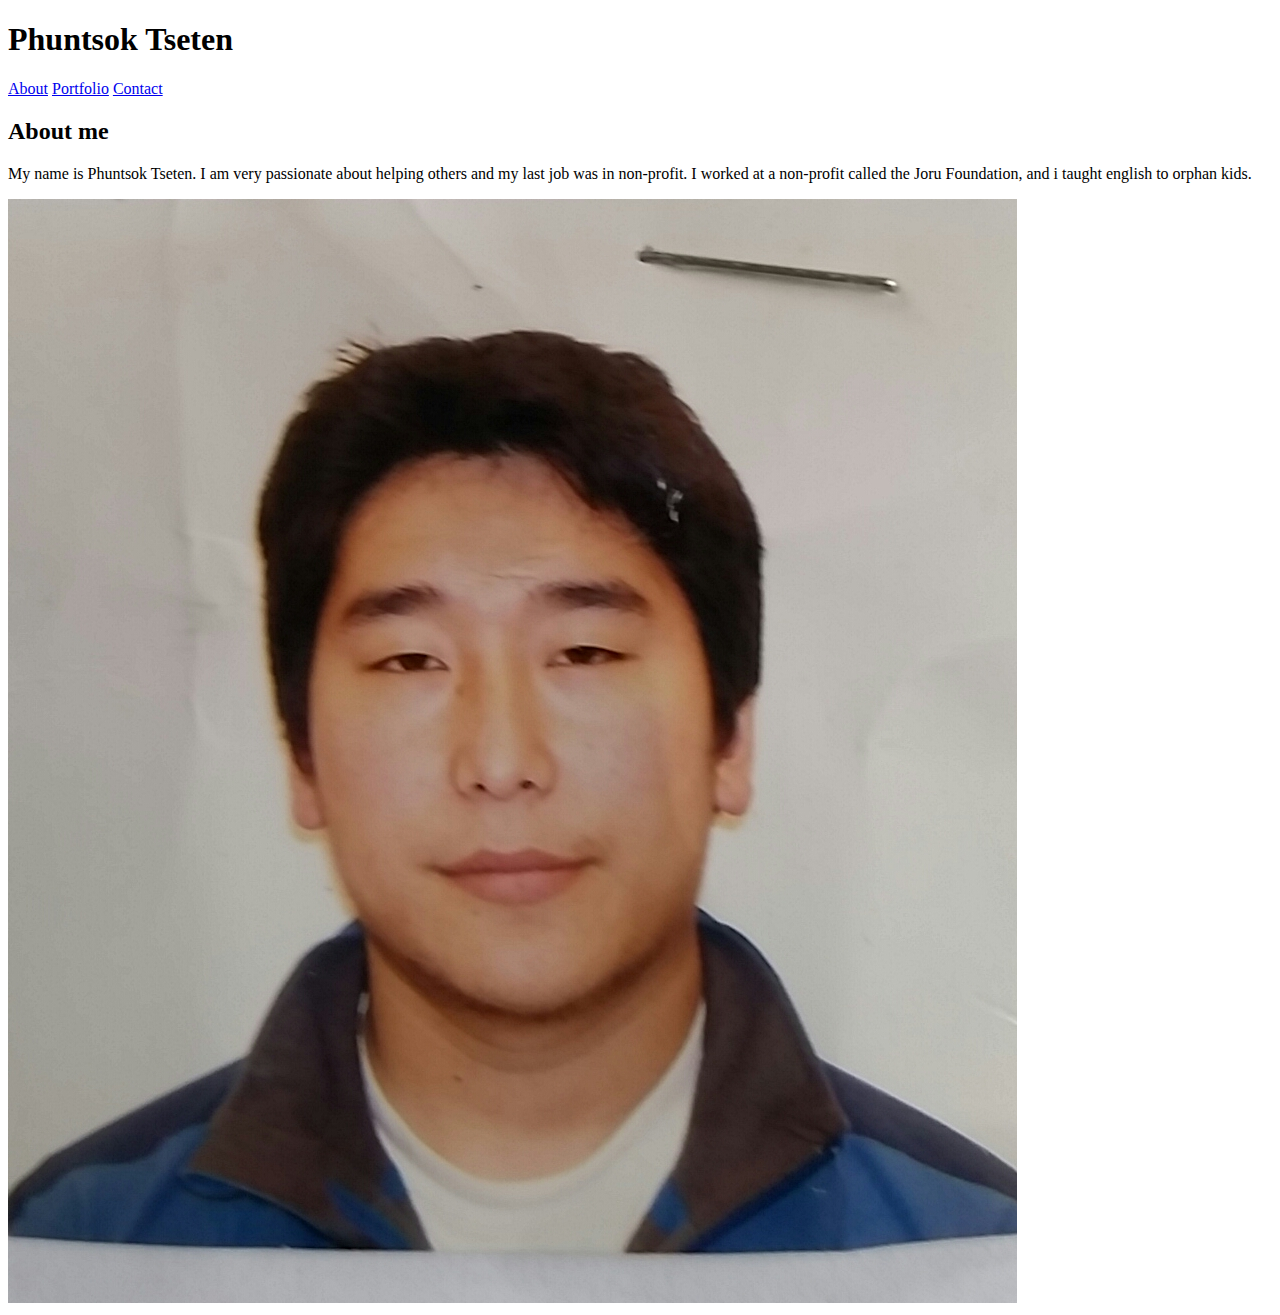
<file: index.html>
<!DOCTYPE html>
<html>
 <head>
     <title>My personal homepage</title>
   <body>
       <div>
           <h1>Phuntsok Tseten</h1>
           <a href="/">About</a>
           <a href="/">Portfolio</a>
           <a href="/">Contact</a>
       </div>
       <div>
       	<h2>About me</h2>
       	<p>My name is Phuntsok Tseten. I am very passionate about helping others and my last job was in non-profit. I worked at a non-profit called the Joru Foundation, and i taught english to orphan kids.</p>
       	<img src="assets/images/D2F9BECA-9730-4C2D-9660-DAFB69F94EC0.JPG" alt="my profile pic">
   </body>
 </head>
 </html>
</file>
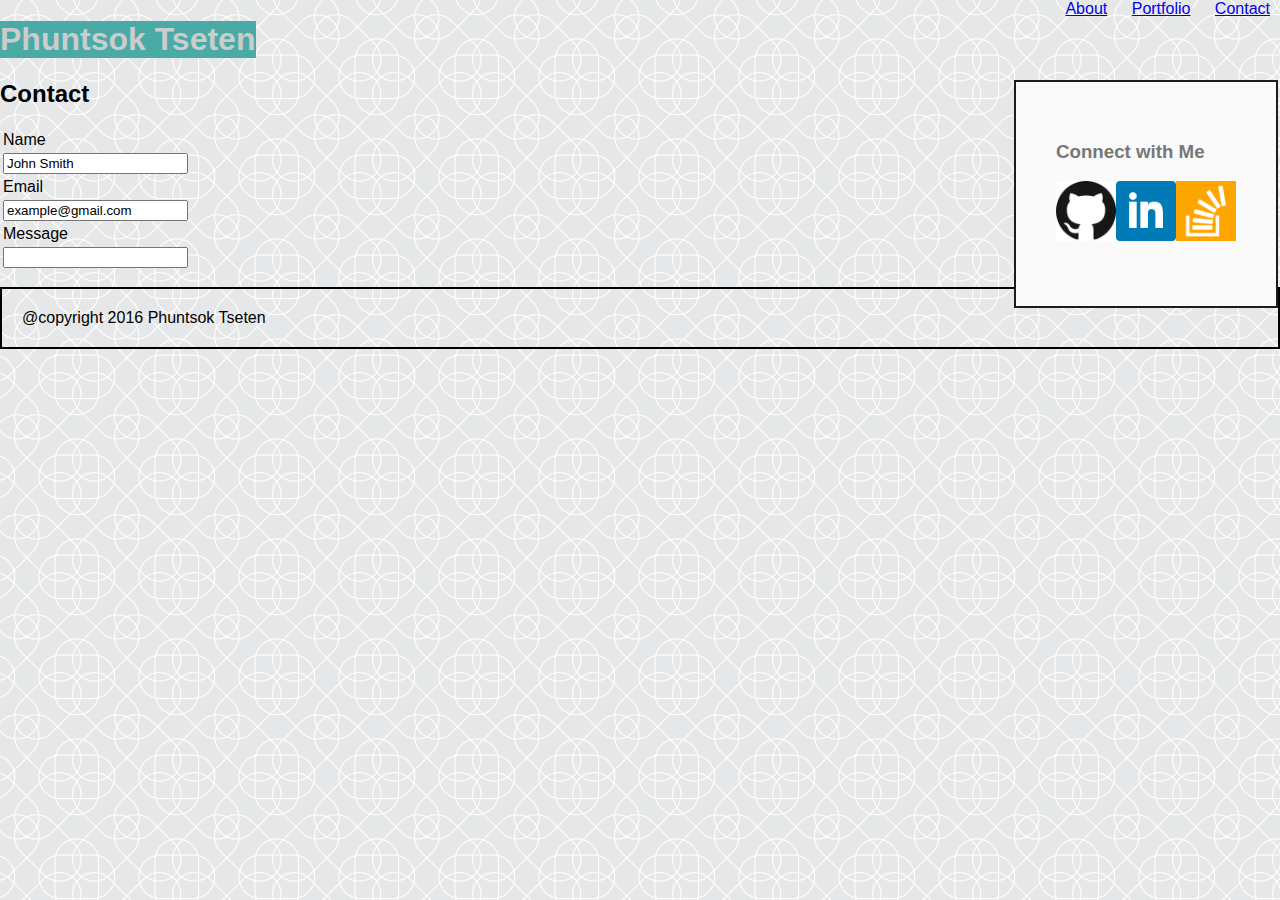
<file: contact.html>
<!DOCTYPE html>
<html>
  <head>
    <title>My personal homepage</title>
    <link rel="stylesheet" type="text/css" href="assets/css/style.css"/>
  </head>
  <body>
       
    <div>      
      <h1>Phuntsok Tseten</h1>
       
      <nav>
        <ul>
          <li><a href="./index.html">About</a></li>
          <li><a href="./portfolio.html">Portfolio</a></li>
          <li><a href="./contact.html">Contact</a></li>
        </ul>
      </nav>
    </div>      
    <div class="container">     
      <h3>Connect with Me</h3>      
      <a href="https://github.com/ptseten/ptseten.github.io"><img src="assets/images/githubimage.png" alt="githuimage" style="width:60px;height:60px;"></a>
      <a href="https://www.linkedin.com/in/phuntsok-tseten-ab656338/"><img src="assets/images/linkedinlogo.png" alt="linkedinimage" style="width:60px;height:60px;"></a>        
      <a href="https://stackoverflow.com/users/8706166/phuntsok-tseten?tab=profile"><img src="assets/images/stackoverflowimage.png" alt="stackoverflowimage" style="width:60px;height:60px;"></a>      
    </div>
    
     <div class="contact">
      <h2>Contact</h2>
     </div>

     <table style="width:100%">
      <tr>
        <td>Name</td>
      </tr>
      <tr>
          <td><input type="text" name="FirstName" value="John Smith"></td>
      </tr>
      <tr>
          <td>Email</td>
      </tr>
      <tr>
      <td><input type="text" name="Email" value="example@gmail.com"></td>
    </tr>

      <tr>
          <td>Message</td>
      </tr>
      <tr>
      <td><input type="text" name="Message" value=""></td>
    </tr>
       

    </table>
    <footer>
      <p>@copyright 2016 Phuntsok Tseten</p>
      </footer>
  </body>
 </html>
</file>
<file: assets/css/style.css>
body {
	font-family: 'Arial', 'Helvetica Neue', Helvetica, sans-serif;
	height: 100%;
	margin: 0;
	width: 100%;
	background-image: url("../images/intersection.png") 
}
h1{

  color:#cccccc;
  font-size: 32px;
  font-family:font-family: 'Georgia', Times, Times New Roman, serif;
  background-color: #4aaaa5;
  border color:#cccccc;
  width:20%;
  float:left;

}

div.container{
	float:right;
}
div.container{
  display: flex; 
  flex-wrap: wrap; 
  justify-content: center;
}
#about-me-section {
    width: 70%;
    background-color: #fafafa;
    margin-left: 22px;
    border: 2px solid #1c1c1c;
    clear:both;
    padding:40px;
}
div.container{
    position: absolute;
    top: 80px;
    right: 2px;
    height: 9em;
    border: 2px solid #1c1c1c;
    display: block;
    color: #777777;
    background-color: #fafafa;
    padding:40px;

}
p{
	border: 2px solid black;
	padding: 20px;
}
nav {
  float:right;
}
nav li {
  margin: 0;
  padding: 0 10px;
  display:inline;
}

nav ul {
  display: inline;
}

img{
	width: 204px;
    height: 128px;
    float: left;
}
.contact{
	clear:both;
}
div.about-me-section{
	width: 204px;
    height: 128px;
    margin-right: 100px;

}
</file>
